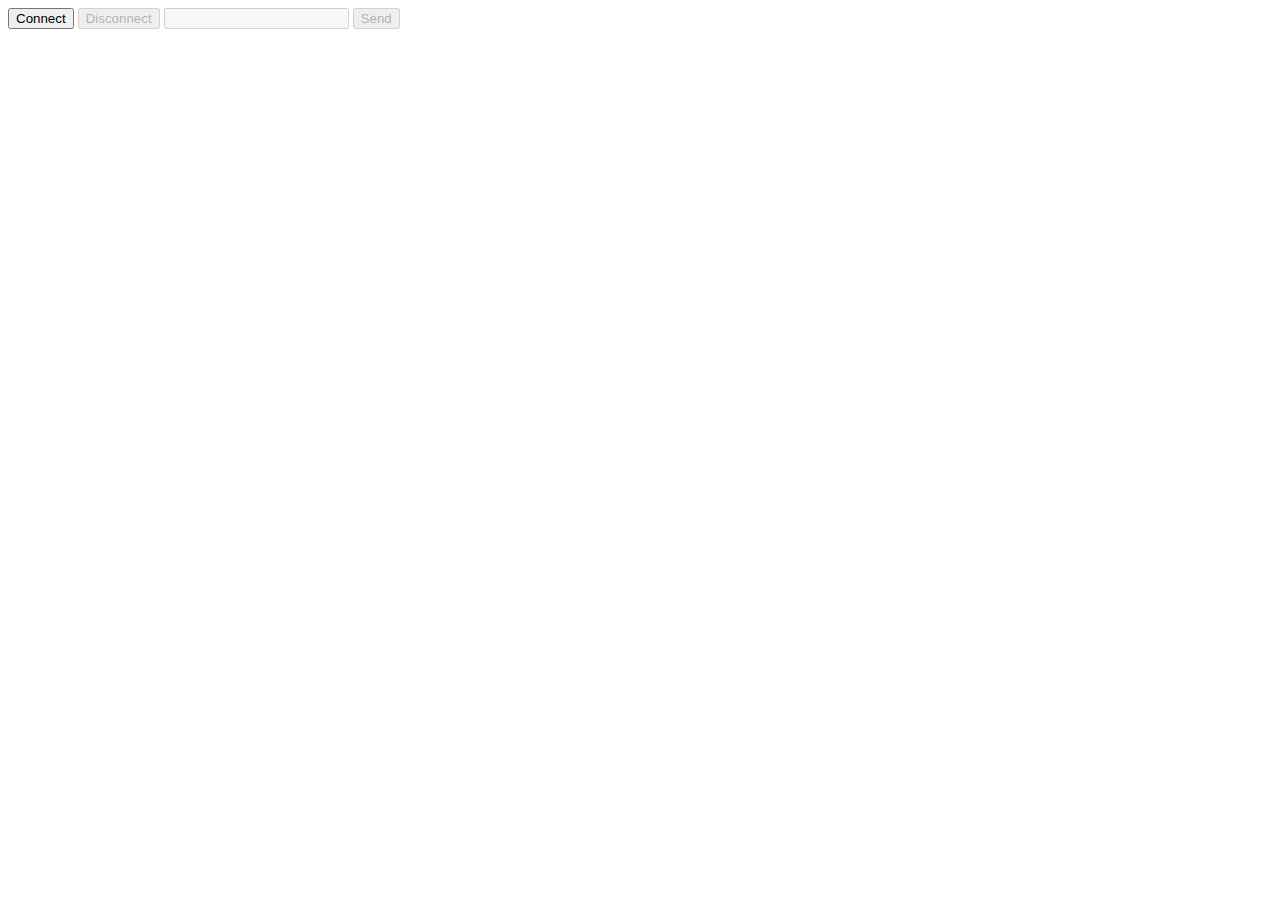
<file: Clients/SuperWebSocket(0.7).Source/Samples/BasicConsole/Test.htm>
﻿<!DOCTYPE HTML PUBLIC "-//W3C//DTD HTML 4.0 Transitional//EN">
<html>
    <head>
        <title>Test</title>
        <script type="text/javascript" src="jquery.js"></script>
        <script type="text/javascript">
            var noSupportMessage = "Your browser cannot support WebSocket!";
            var ws;

            function appendMessage(message) {
                $('body').append(message);
            }

            function connectSocketServer() {
                var support = "MozWebSocket" in window ? 'MozWebSocket' : ("WebSocket" in window ? 'WebSocket' : null);

                if (support == null) {
                    appendMessage("* " + noSupportMessage + "<br/>");
                    return;
                }

                appendMessage("* Connecting to server ..<br/>");
                // create a new websocket and connect
                ws = new window[support]('ws://localhost:2012/');

                // when data is comming from the server, this metod is called
                ws.onmessage = function (evt) {
                    appendMessage("# " + evt.data + "<br />");
                };

                // when the connection is established, this method is called
                ws.onopen = function () {
                    appendMessage('* Connection open<br/>');
                    $('#messageInput').attr("disabled", "");
                    $('#sendButton').attr("disabled", "");
                    $('#connectButton').attr("disabled", "disabled");
                    $('#disconnectButton').attr("disabled", "");
                };

                // when the connection is closed, this method is called
                ws.onclose = function () {
                    appendMessage('* Connection closed<br/>');
                    $('#messageInput').attr("disabled", "disabled");
                    $('#sendButton').attr("disabled", "disabled");
                    $('#connectButton').attr("disabled", "");
                    $('#disconnectButton').attr("disabled", "disabled");
                }
            }

            function sendMessage() {
                if (ws) {
                    var messageBox = document.getElementById('messageInput');
                    ws.send(messageBox.value);
                    messageBox.value = "";
                }
            }

            function disconnectWebSocket() {
                if (ws) {
                    ws.close();
                }
            }

            function connectWebSocket() {
                connectSocketServer();
            }

            window.onload = function () {
                $('#messageInput').attr("disabled", "disabled");
                $('#sendButton').attr("disabled", "disabled");
                $('#disconnectButton').attr("disabled", "disabled");
            }
    
    </script>
    </head>
    <body>
        <input type="button" id="connectButton" value="Connect" onclick="connectWebSocket()"/> <input type="button" id="disconnectButton" value="Disconnect" onclick="disconnectWebSocket()"/> <input type="text" id="messageInput" /> <input type="button" id="sendButton" value="Send" onclick="sendMessage()"/> <br />
    </body>
</html>
</file>
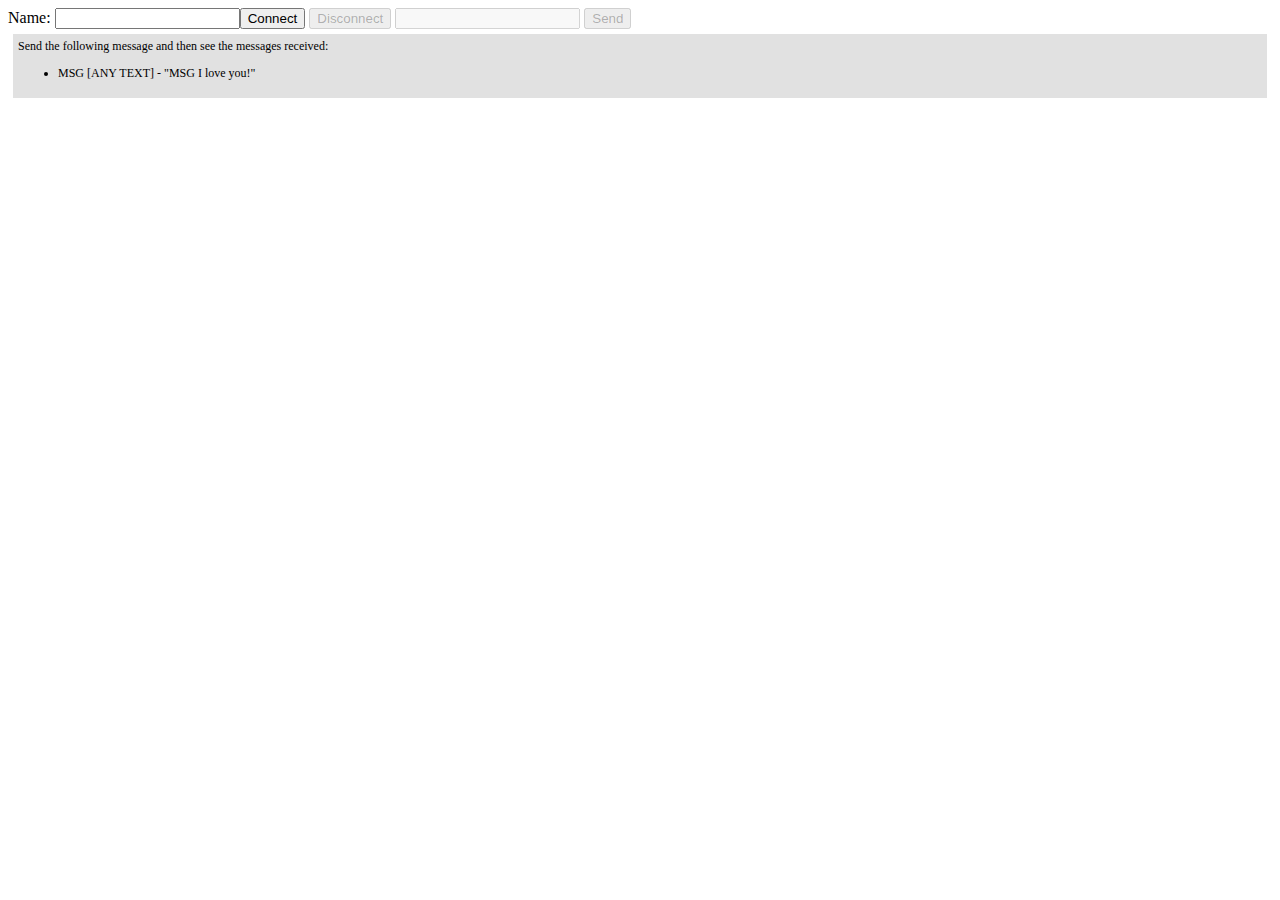
<file: Clients/SuperWebSocket(0.7).Source/Samples/CustomSession/Test.htm>
﻿<!DOCTYPE HTML PUBLIC "-//W3C//DTD HTML 4.0 Transitional//EN">
<html>
    <head>
        <title>Test</title>
        <style type="text/css">
        #introduction
        {
            background-color: #e1e1e1;
            font-size: 12px;
            margin: 5px;
            padding: 5px;
            clear: both;
        }
        </style>
        <script type="text/javascript" src="jquery.js"></script>
        <script type="text/javascript">
            var noSupportMessage = "Your browser cannot support WebSocket!";
            var ws;
            var name;

            function appendMessage(message) {
                $('body').append(message);
            }

            function connectSocketServer() {
                var support = "MozWebSocket" in window ? 'MozWebSocket' : ("WebSocket" in window ? 'WebSocket' : null);

                if (support == null) {
                    appendMessage("* " + noSupportMessage + "<br/>");
                    return;
                }

                appendMessage("* Connecting to server ..<br/>");
                // create a new websocket and connect
                // put name in path
                ws = new window[support]('ws://localhost:2012/' + name);

                // when data is comming from the server, this metod is called
                ws.onmessage = function (evt) {
                    appendMessage("# " + evt.data + "<br />");
                };

                // when the connection is established, this method is called
                ws.onopen = function () {
                    appendMessage('* Connection open<br/>');
                    $('#messageInput').attr("disabled", "");
                    $('#sendButton').attr("disabled", "");
                    $('#connectButton').attr("disabled", "disabled");
                    $('#disconnectButton').attr("disabled", "");
                    $('#nameInput').attr("disabled", "disabled");
                };

                // when the connection is closed, this method is called
                ws.onclose = function () {
                    appendMessage('* Connection closed<br/>');
                    $('#messageInput').attr("disabled", "disabled");
                    $('#sendButton').attr("disabled", "disabled");
                    $('#connectButton').attr("disabled", "");
                    $('#disconnectButton').attr("disabled", "disabled");
                    $('#nameInput').attr("disabled", "");
                }
            }

            function sendMessage() {
                if (ws) {
                    var messageBox = document.getElementById('messageInput');
                    ws.send(messageBox.value);
                    messageBox.value = "";
                }
            }

            function disconnectWebSocket() {
                if (ws) {
                    ws.close();
                }
            }

            function setCookie(name, value, expiredays) {
                var exdate = new Date();
                exdate.setDate(exdate.getDate() + expiredays);
                document.cookie = name + "=" + escape(value) + ((expiredays == null) ? "" : ";expires=" + exdate.toGMTString());
            }

            function connectWebSocket() {
                name = $('#nameInput').val();
                if (name.length == 0) {
                    alert("Name is required!");
                    return;
                }
                connectSocketServer();
            }

            window.onload = function () {
                $('#messageInput').attr("disabled", "disabled");
                $('#sendButton').attr("disabled", "disabled");
                $('#disconnectButton').attr("disabled", "disabled");
            }
    
    </script>
    </head>
    <body>
        Name: <input type="text" id="nameInput" /><input type="button" id="connectButton" value="Connect" onclick="connectWebSocket()"/> <input type="button" id="disconnectButton" value="Disconnect" onclick="disconnectWebSocket()"/> <input type="text" id="messageInput" /> <input type="button" id="sendButton" value="Send" onclick="sendMessage()"/> <br />
        <div id="introduction">Send the following message and then see the messages received:
            <ul>
                <li>MSG [ANY TEXT] - "MSG I love you!"</li>
            </ul>
        </div>
    </body>
</html>
</file>
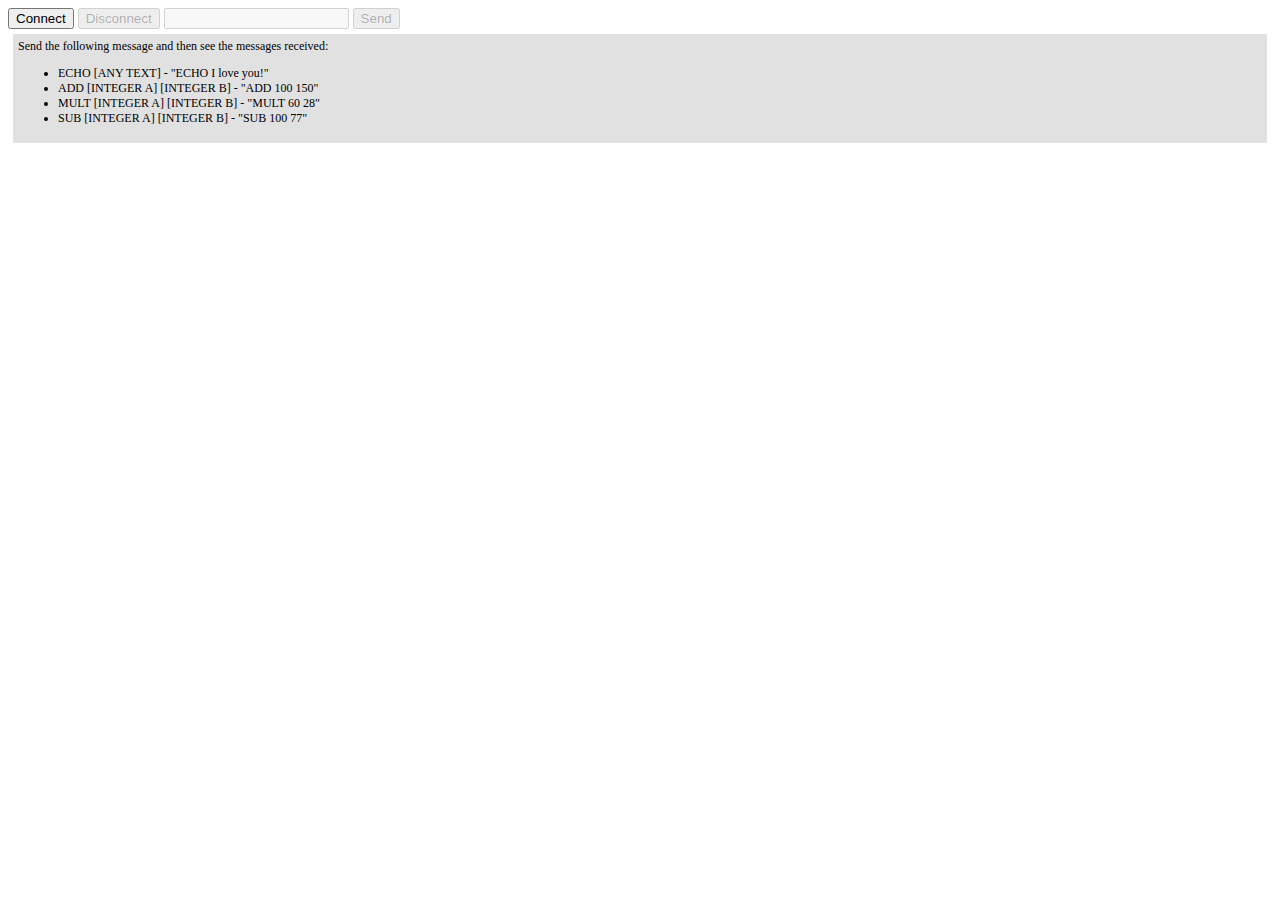
<file: Clients/SuperWebSocket(0.7).Source/Samples/StartByConfig/Test.htm>
﻿<!DOCTYPE HTML PUBLIC "-//W3C//DTD HTML 4.0 Transitional//EN">
<html>
    <head>
        <title>Test</title>
        <style type="text/css">
        #introduction
        {
            background-color: #e1e1e1;
            font-size: 12px;
            margin: 5px;
            padding: 5px;
            clear: both;
        }
        </style>
        <script type="text/javascript" src="jquery.js"></script>
        <script type="text/javascript">
            var noSupportMessage = "Your browser cannot support WebSocket!";
            var ws;

            function appendMessage(message) {
                $('body').append(message);
            }

            function connectSocketServer() {
                var support = "MozWebSocket" in window ? 'MozWebSocket' : ("WebSocket" in window ? 'WebSocket' : null);

                if (support == null) {
                    appendMessage("* " + noSupportMessage + "<br/>");
                    return;
                }

                appendMessage("* Connecting to server ..<br/>");
                // create a new websocket and connect
                ws = new window[support]('ws://localhost:2012/');

                // when data is comming from the server, this metod is called
                ws.onmessage = function (evt) {
                    appendMessage("# " + evt.data + "<br />");
                };

                // when the connection is established, this method is called
                ws.onopen = function () {
                    appendMessage('* Connection open<br/>');
                    $('#messageInput').attr("disabled", "");
                    $('#sendButton').attr("disabled", "");
                    $('#connectButton').attr("disabled", "disabled");
                    $('#disconnectButton').attr("disabled", "");
                };

                // when the connection is closed, this method is called
                ws.onclose = function () {
                    appendMessage('* Connection closed<br/>');
                    $('#messageInput').attr("disabled", "disabled");
                    $('#sendButton').attr("disabled", "disabled");
                    $('#connectButton').attr("disabled", "");
                    $('#disconnectButton').attr("disabled", "disabled");
                }
            }

            function sendMessage() {
                if (ws) {
                    var messageBox = document.getElementById('messageInput');
                    ws.send(messageBox.value);
                    messageBox.value = "";
                }
            }

            function disconnectWebSocket() {
                if (ws) {
                    ws.close();
                }
            }

            function connectWebSocket() {
                connectSocketServer();
            }

            window.onload = function () {
                $('#messageInput').attr("disabled", "disabled");
                $('#sendButton').attr("disabled", "disabled");
                $('#disconnectButton').attr("disabled", "disabled");
            }
    
    </script>
    </head>
    <body>
        <input type="button" id="connectButton" value="Connect" onclick="connectWebSocket()"/> <input type="button" id="disconnectButton" value="Disconnect" onclick="disconnectWebSocket()"/> <input type="text" id="messageInput" /> <input type="button" id="sendButton" value="Send" onclick="sendMessage()"/> <br />
        <div id="introduction">Send the following message and then see the messages received:
            <ul>
                <li>ECHO [ANY TEXT] - "ECHO I love you!"</li>
                <li>ADD [INTEGER A] [INTEGER B] - "ADD 100 150"</li>
                <li>MULT [INTEGER A] [INTEGER B] - "MULT 60 28"</li>
                <li>SUB [INTEGER A] [INTEGER B] - "SUB 100 77"</li>
            </ul>
        </div>
    </body>
</html>
</file>
